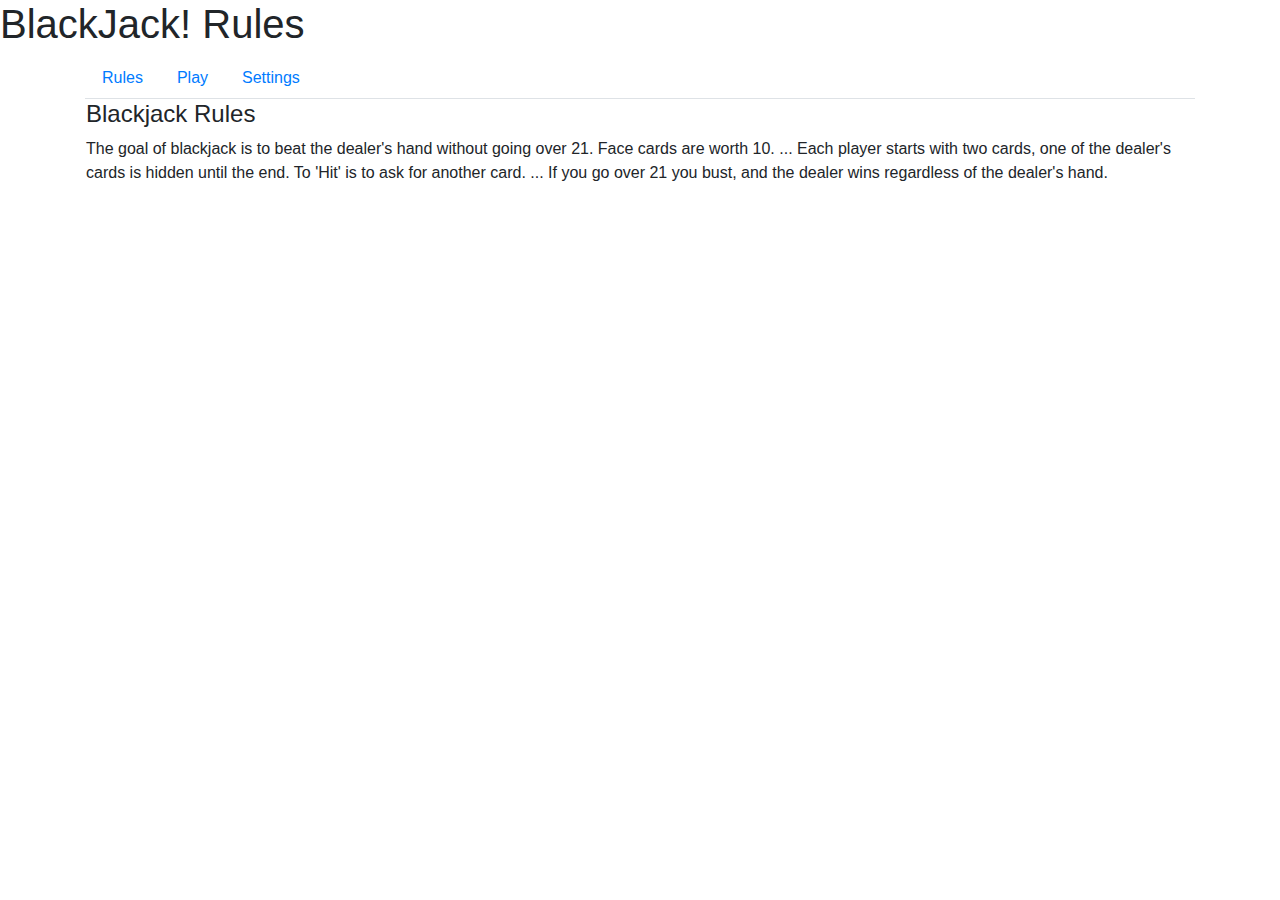
<file: index.html>
<!DOCTYPE html>
<html lang="en">
<head>
    <meta charset="utf-8">
    <meta name="viewport" content="width=device-width, initial-scale=1, shrink-to-fit=no">
    <title>js1 Final Project</title>
    <!-- Bootstrap CSS file -->
    <link rel="stylesheet" href="https://stackpath.bootstrapcdn.com/bootstrap/4.5.0/css/bootstrap.min.css">
    <link rel="stylesheet" href="style.css">
</head>
<body>
<h1>BlackJack! Rules</h1>
<!-- JS files: jQuery first, then Popper.js, then Bootstrap JS -->
<script src="https://code.jquery.com/jquery-3.5.1.min.js"></script>
<script src="https://cdn.jsdelivr.net/npm/popper.js@1.16.0/dist/umd/popper.min.js"></script>
<script src="https://stackpath.bootstrapcdn.com/bootstrap/4.5.0/js/bootstrap.min.js"></script>
<!--<script src="code.js"></script>-->
<script src="code.js"></script>

<div class="container">
    <ul class="nav nav-tabs" id="myTab" role="tablist">
        <li class="nav-item active">
            <a class="nav-link" id="step1-tab"  href="index.html" role="tab" aria-controls="step1" aria-selected="true">Rules</a>
        </li>
        <li class="nav-item">
            <a class="nav-link" id="step2-tab"  href="index2.html" role="tab" aria-controls="step2" aria-selected="false">Play</a>
        </li>
        <li class="nav-item">
            <a class="nav-link" id="step3-tab"  href="index3.html" role="tab" aria-controls="step3" aria-selected="false">Settings</a>
        </li>
    </ul>
    <form>
        <div class="content" id="myContent">
            <h4>Blackjack Rules</h4>
            <p>The goal of blackjack is to beat the dealer's hand without going over 21.
            Face cards are worth 10. ...
            Each player starts with two cards, one of the dealer's cards is hidden until the end.
            To 'Hit' is to ask for another card. ...
            If you go over 21 you bust, and the dealer wins regardless of the dealer's hand.
            </p>
        </div>
</div>
</body>
</html>
</file>
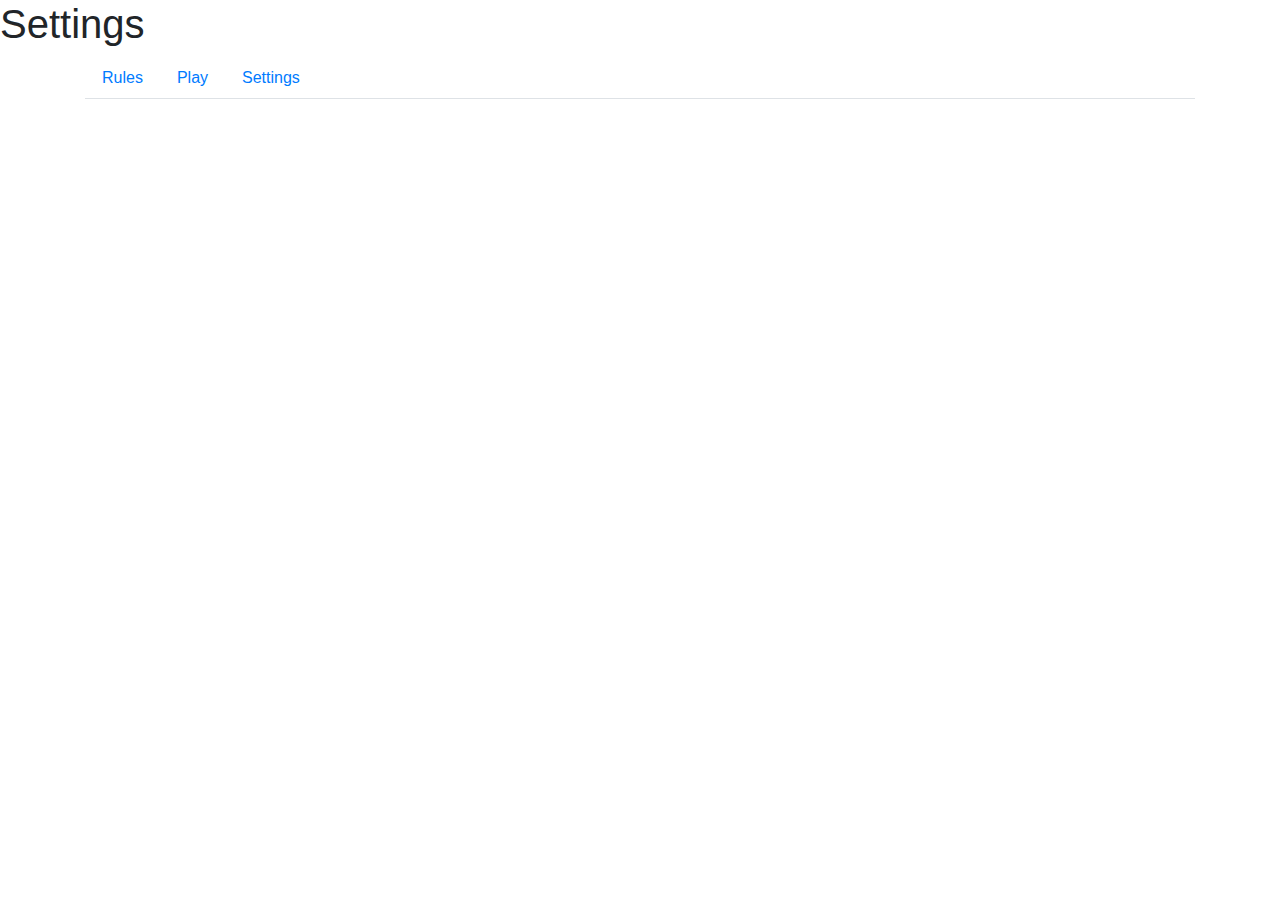
<file: index3.html>
<!DOCTYPE html>
<html lang="en">
<head>
    <meta charset="utf-8">
    <meta name="viewport" content="width=device-width, initial-scale=1, shrink-to-fit=no">
    <title>js1 Final Project</title>
    <!-- Bootstrap CSS file -->
    <link rel="stylesheet" href="https://stackpath.bootstrapcdn.com/bootstrap/4.5.0/css/bootstrap.min.css">
    <link rel="stylesheet" href="style.css">
</head>
<body>
<h1>Settings</h1>
<!-- JS files: jQuery first, then Popper.js, then Bootstrap JS -->
<script src="https://code.jquery.com/jquery-3.5.1.min.js"></script>
<script src="https://cdn.jsdelivr.net/npm/popper.js@1.16.0/dist/umd/popper.min.js"></script>
<script src="https://stackpath.bootstrapcdn.com/bootstrap/4.5.0/js/bootstrap.min.js"></script>
<!--<script src="code.js"></script>-->
<script src="code.js"></script>

<div class="container">
    <ul class="nav nav-tabs" id="myTab" role="tablist">
        <li class="nav-item">
            <a class="nav-link" id="step1-tab"  href="index.html" role="tab" aria-controls="step1" aria-selected="true">Rules</a>
        </li>
        <li class="nav-item">
            <a class="nav-link" id="step2-tab"  href="index2.html" role="tab" aria-controls="step2" aria-selected="false">Play</a>
        </li>
        <li class="nav-item active">
            <a class="nav-link" id="step3-tab"  href="index3.html" role="tab" aria-controls="step3" aria-selected="false">Settings</a>
        </li>
    </ul>
</div>

</body>
</html>
</file>
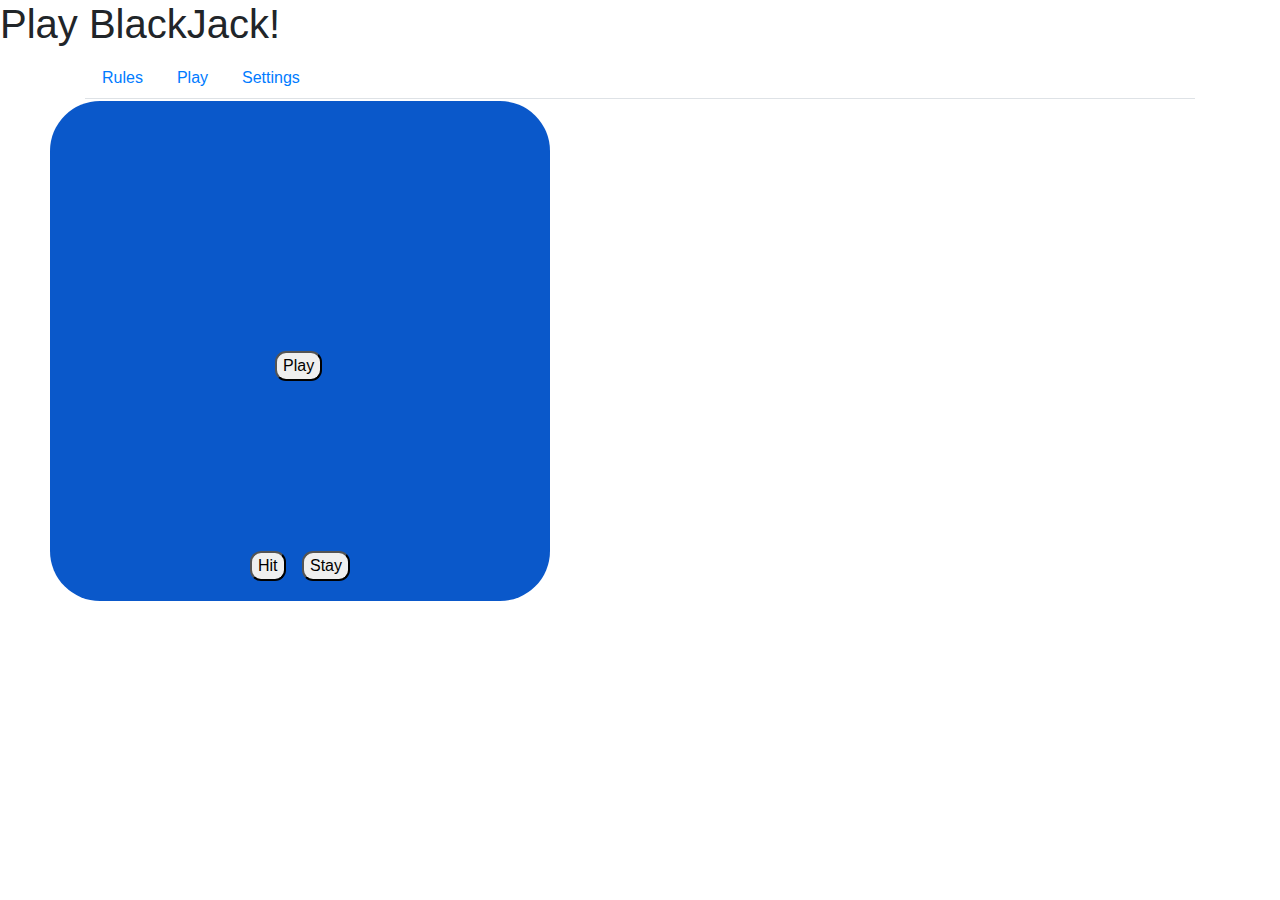
<file: play.html>
<!DOCTYPE html>
<html lang="en">
<head>
    <meta charset="utf-8">
    <meta name="viewport" content="width=device-width, initial-scale=1, shrink-to-fit=no">
    <title>js1 Final Project</title>
    <!-- Bootstrap CSS file -->
    <link rel="stylesheet" href="https://stackpath.bootstrapcdn.com/bootstrap/4.5.0/css/bootstrap.min.css">
    <link rel="stylesheet" href="style.css">
</head>
<body>
<h1>Play BlackJack!</h1>
<!-- JS files: jQuery first, then Popper.js, then Bootstrap JS -->
<script src="https://code.jquery.com/jquery-3.5.1.min.js"></script>
<script src="https://cdn.jsdelivr.net/npm/popper.js@1.16.0/dist/umd/popper.min.js"></script>
<script src="https://stackpath.bootstrapcdn.com/bootstrap/4.5.0/js/bootstrap.min.js"></script>
<!--<script src="code.js"></script>-->
<script src="code.js"></script>

<div class="container">
    <ul class="nav nav-tabs" id="myTab" role="tablist">
        <li class="nav-item">
            <a class="nav-link" id="step1-tab"  href="index.html" role="tab" aria-controls="step1" aria-selected="true">Rules</a>
        </li>
        <li class="nav-item active">
            <a class="nav-link" id="step2-tab" href="play.html" role="tab" aria-controls="step2" aria-selected="false">Play</a>
        </li>
        <li class="nav-item">
            <a class="nav-link" id="step3-tab" href="settings.html" role="tab" aria-controls="step3" aria-selected="false">Settings</a>
        </li>
    </ul>
</div>
<div class="content" id="myContent">
<div class="board">
    <button name="PlayBtn" id="PlayBtn" value="Play">Play</button>
    <div name="deck" id="deck"></div>
    <div name="dealerCards" id="dealerCards"></div>
    <div name="playerCards" id="playerCards"></div>
    <button name="hitBtn" id="hitBtn" value="hit">Hit</button>
    <button name="stayBtn" id="stayBtn" value="stay">Stay</button>
    <button name="newGameBtn" id="newGameBtn" value="newgame">New Game</button>

    <span name="message" id="message" ></span>
</div>
</div>
</body>
</html>
</file>
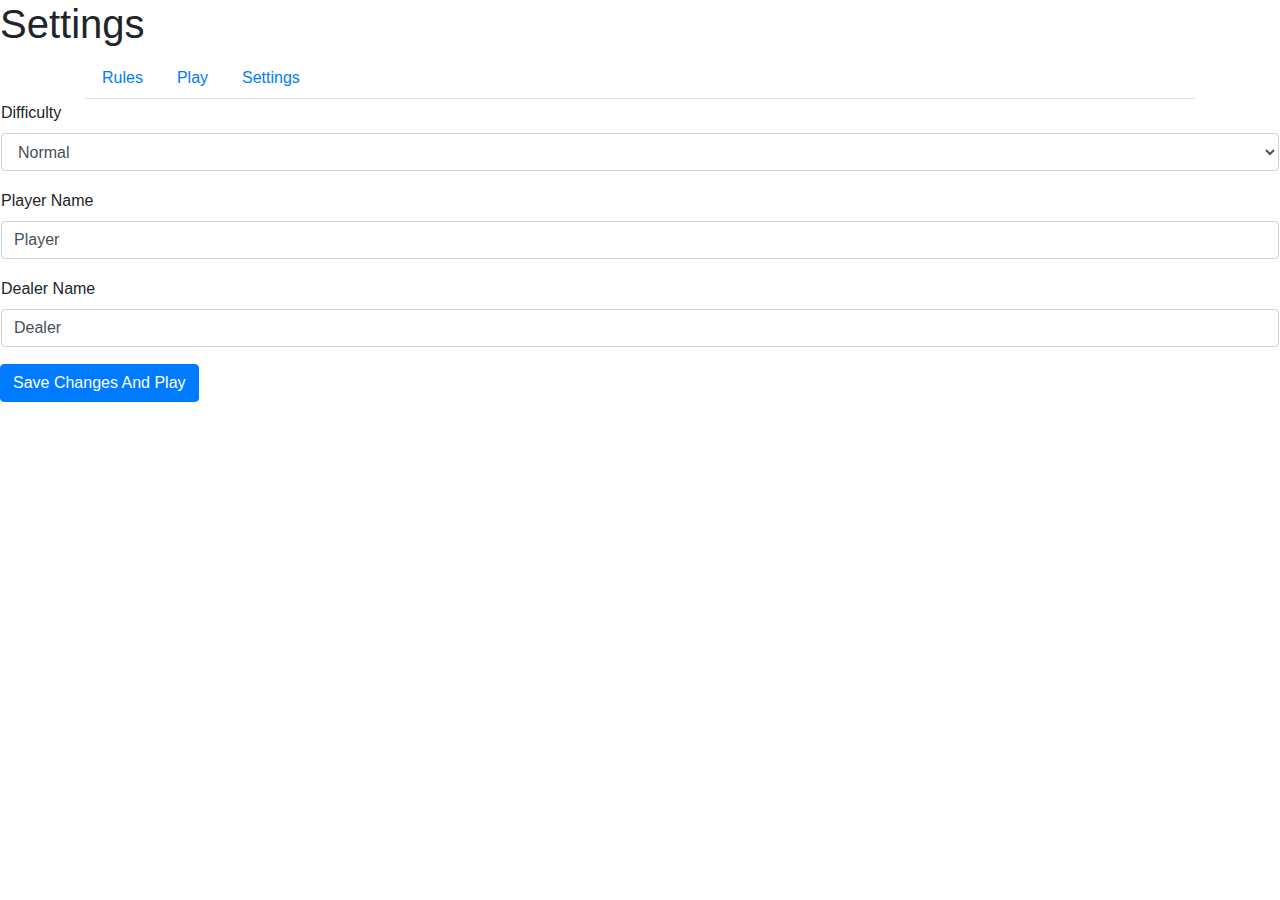
<file: settings.html>
<!DOCTYPE html>
<html lang="en">
<head>
    <meta charset="utf-8">
    <meta name="viewport" content="width=device-width, initial-scale=1, shrink-to-fit=no">
    <title>js1 Final Project</title>
    <!-- Bootstrap CSS file -->
    <link rel="stylesheet" href="https://stackpath.bootstrapcdn.com/bootstrap/4.5.0/css/bootstrap.min.css">
    <link rel="stylesheet" href="style.css">
</head>
<body>
<h1>Settings</h1>
<!-- JS files: jQuery first, then Popper.js, then Bootstrap JS -->
<script src="https://code.jquery.com/jquery-3.5.1.min.js"></script>
<script src="https://cdn.jsdelivr.net/npm/popper.js@1.16.0/dist/umd/popper.min.js"></script>
<script src="https://stackpath.bootstrapcdn.com/bootstrap/4.5.0/js/bootstrap.min.js"></script>
<!--<script src="code.js"></script>-->
<script src="settings.js"></script>

<div class="container">
    <ul class="nav nav-tabs" id="myTab" role="tablist">
        <li class="nav-item">
            <a class="nav-link" id="step1-tab"  href="index.html" role="tab" aria-controls="step1" aria-selected="true">Rules</a>
        </li>
        <li class="nav-item">
            <a class="nav-link" id="step2-tab" href="play.html" role="tab" aria-controls="step2" aria-selected="false">Play</a>
        </li>
        <li class="nav-item active">
            <a class="nav-link" id="step3-tab" href="settings.html" role="tab" aria-controls="step3" aria-selected="false">Settings</a>
        </li>
    </ul>
</div>
<form action="play.html" method="get">
    <div class="form-group">
        <label for="dif">Difficulty</label>
        <select id="dif" name="dif" class="form-control">
            <option value="0">Normal</option>
            <option value="1">EZ</option>
        </select>
    </div>
    <div class="form-group">
        <label for="pname">Player Name</label>
        <input type="text" id="pname" name="pname" value="Player" class="form-control">
    </div>
    <div class="form-group">
        <label for="dname">Dealer Name</label>
        <input type="text" id="dname" name="dname" value="Dealer" class="form-control">
    </div>
    <button type="submit" class="btn btn-primary">Save Changes And Play</button>
</form>
</body>
</html>
</file>
<file: style.css>
div{padding:1px;}
img{border-radius: 11px;}
img.clicky:hover {cursor: pointer;}
.board {
    position: absolute;
    width: 500px;
    height: 500px;
    background-color: #0a58ca;
    border-radius: 50px;
    left:50px;
}
button,#deck,#dealerCards,#playerCards,#message {
    border-radius: 11px;
    position: absolute;
}
#PlayBtn {
    left:45%;
    top:50%;
    z-index: 10;
}
#hitBtn {
    bottom:20px;
    left:200px;
}
#stayBtn {
    bottom:20px;
    right:200px;
}
#newGameBtn {
    border-radius: 11px;
    position: absolute;
    bottom:220px;
    right:220px;
}
#deck {
    width:75px;
    height:100px;
    top:10%;
    left:35%;
}
#dealerCards,#playerCards {
    width:250px;
    height:100px;
}
#dealerCards {
    top:35%;
    left:40%;
}
#playerCards{
    bottom: 20%;
    left:40%;
}
#message {
    height:20px;
    left:200px;
    bottom:20px;
    font-weight: bolder;
    font-size: large;
}
</file>
